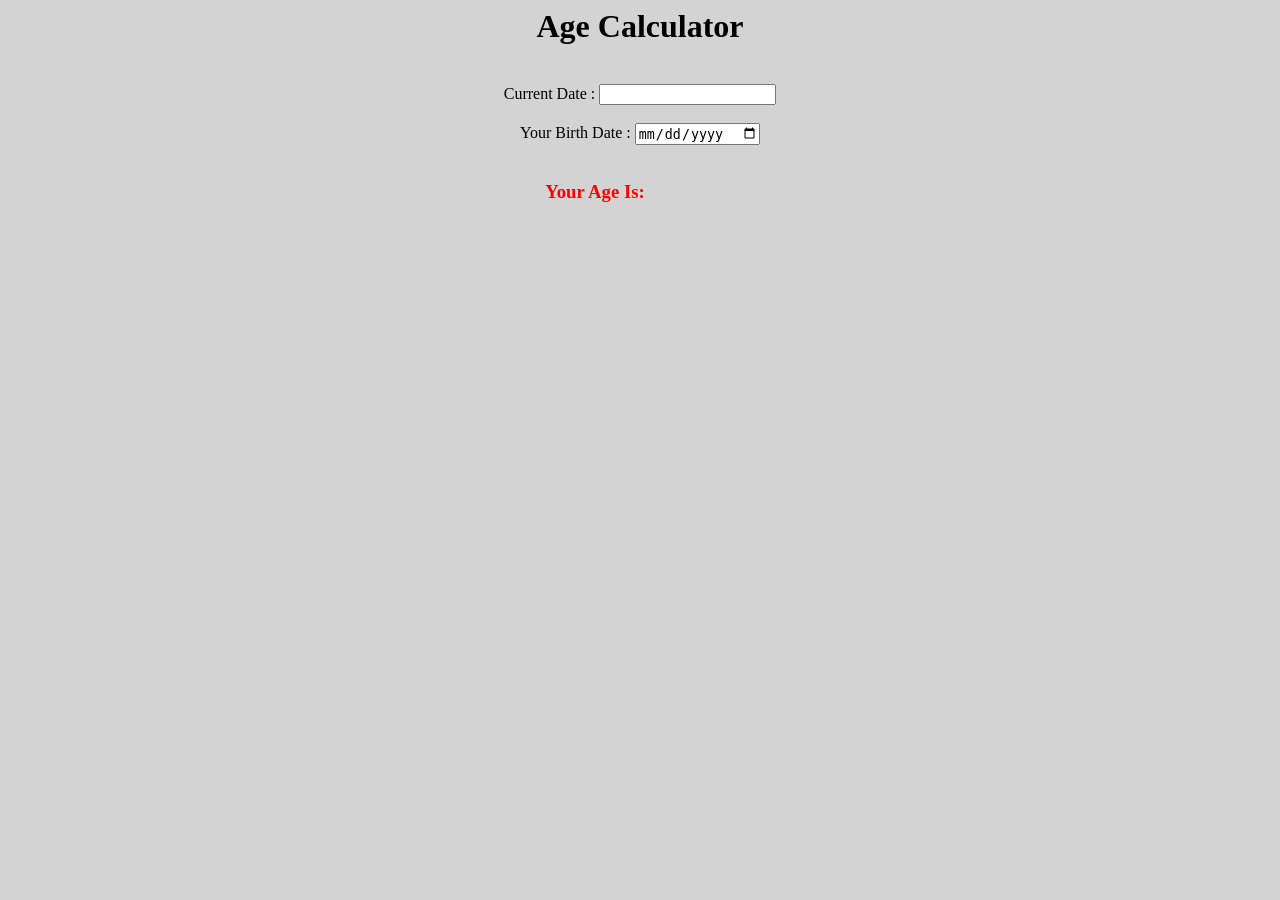
<file: age.html>
<html>
    <head>
        <title>Age Calculator</title>
    </head>
    <link rel="stylesheet" href="style.css">
   
    <body style="background: lightgray;">
        <div align="center" class="first">
            <h1>Age Calculator</h1><br>
            <label>Current Date : </label>
            <input type="text" id="dateInput" ><br><br>
            <label>Your Birth Date : </label>
            <input type="date" value="" id="date" oninput="agecalculator()"><br><br>
            <h3 style="color: red;margin-right: 90px;">Your Age Is:  <span id="Result"></span></h3>
        </div>
    </body>
</html>
<script src="main.js"></script>
</file>
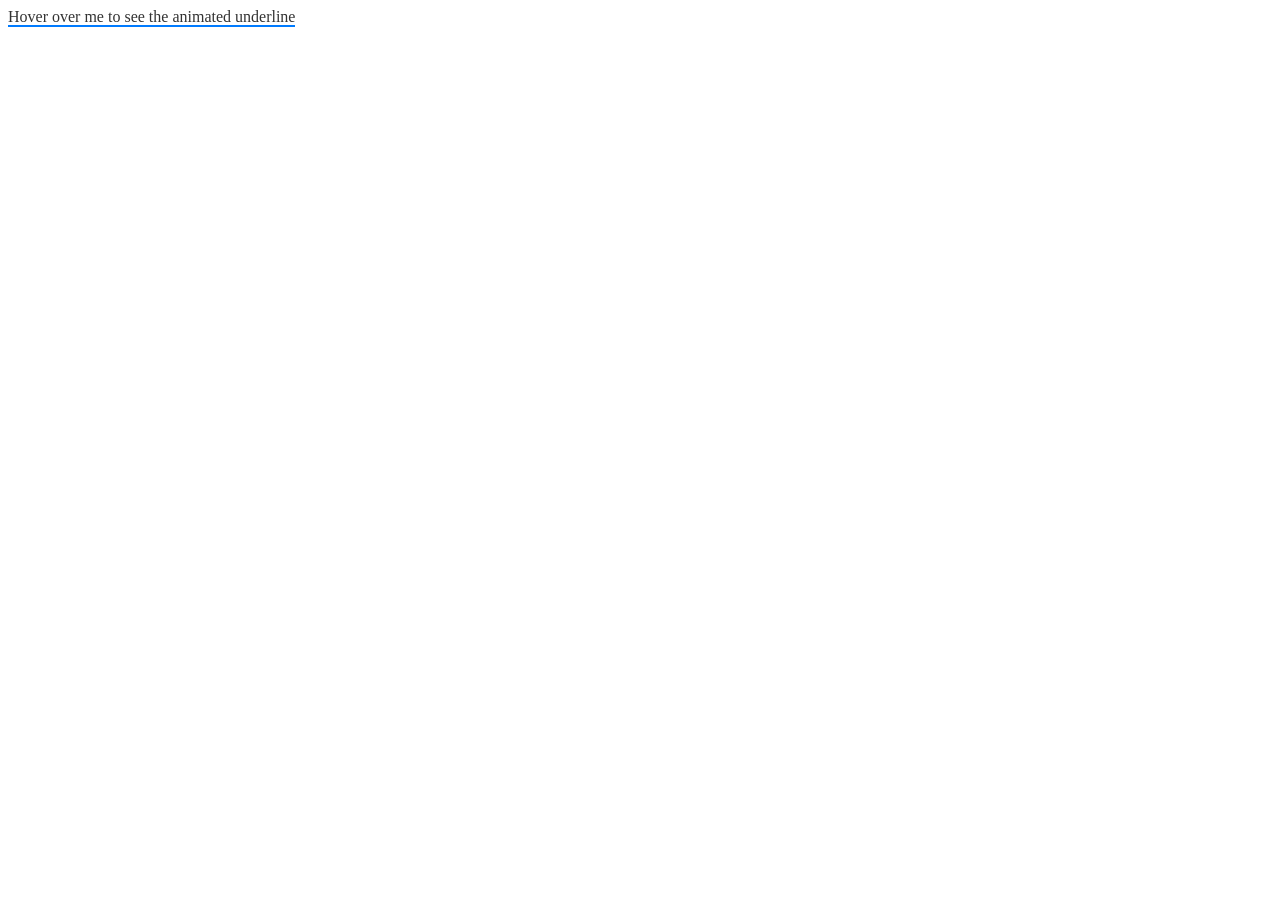
<file: ex.html>
<!DOCTYPE html>
<html lang="en">
<head>
<meta charset="UTF-8">
<meta name="viewport" content="width=device-width, initial-scale=1.0">
<title>Animated Underline</title>
<style>
    /* Define the styles for the link */
    .underline {
        position: relative;
        text-decoration: none;
        color: #333;
    }
    
    /* Define the styles for the animated underline */
    .underline::after {
        content: '';
        position: absolute;
        left: 0;
        bottom: -2px; /* Adjust the thickness of the underline */
        width: 100%;
        height: 2px; /* Adjust the thickness of the underline */
        background-color: #007bff; /* Adjust the color of the underline */
        transition: width 0.3s ease; /* Define the transition effect */
    }
    
    /* Define the hover effect to animate the underline */
    .underline:hover::after {
        width: 0; /* Shrink the underline on hover */
    }
</style>
</head>
<body>

<a href="#" class="underline">Hover over me to see the animated underline</a>

</body>
</html>
</file>
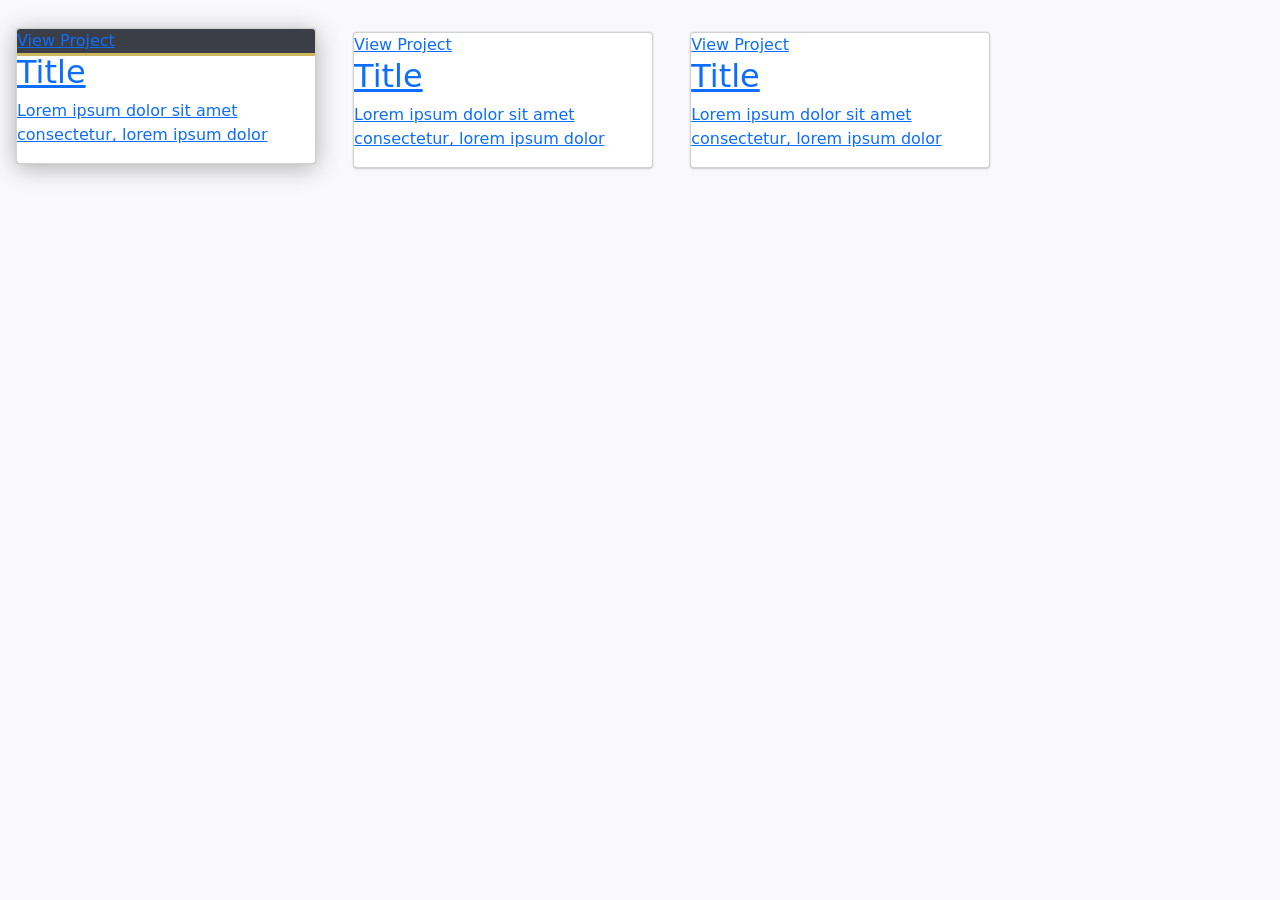
<file: ex1.html>
<!DOCTYPE html>
<html>
<head>
    <title>Example</title>
    <link rel="stylesheet" href="https://cdnjs.cloudflare.com/ajax/libs/OwlCarousel2/2.3.4/assets/owl.carousel.min.css">
    <link href="https://cdn.jsdelivr.net/npm/bootstrap@5.2.3/dist/css/bootstrap.min.css" rel="stylesheet">

    <style>
        /* Your CSS styles */
        /* Ensure no syntax errors or conflicts here */
        /********* TESTIMONIAL SECTION TESTIMONIAL SECTION *********/
        * {
	box-sizing: border-box;
}

html, body {
	width: 100%;
	height: 100%;
}

body {
	padding: 1rem 0;
	background: #f9f9fb;
}

.card {
	width: 300px;
	display: inline-block;
	margin: 1rem;
	border-radius: 4px;
	box-shadow: 0 -1px 1px 0 rgba(0,0,0,.05), 0 1px 2px 0 rgba(0,0,0,.2);
	transition: all .2s ease;
	background: #fff;
	position: relative;
	overflow: hidden;
	
	&:hover, &.hover {
		transform: translateY(-4px);
		box-shadow: 0 4px 25px 0 rgba(0,0,0,.3), 0 0 1px 0 rgba(0,0,0,.25);
		
		& .card-content {
			box-shadow: inset 0 3px 0 0 #ccb65e;
			border-color: #ccb65e;
		}
		
		& .card-img .overlay {
			background-color: rgba(25,29,38,.85);
			transition: opacity .2s ease;
			opacity: 1;
		}
	}
	
	&-img {
		position: relative;
		height: 224px;
		width: 100%;
		background-color: #fff;
		transition: opacity .2s ease;
		background-position: center center;
		background-repeat: no-repeat;
		background-size: cover;
		
		& .overlay {
			position: absolute;
			left: 0;
			top: 0;
			width: 100%;
			height: 100%;
			background-color: #fff;
			opacity: 0;
			
			& .overlay-content {
				line-height: 224px;
				width: 100%;
				text-align: center;
				color: #fff;
				
				& a {
					color: #fff;
					padding: 0 2rem;
					display: inline-block;
					border: 1px solid rgba(255,255,255,.4);
					height: 40px;
					line-height: 40px;
					border-radius: 20px;
					cursor: pointer;
					text-decoration: none;
					
					&:hover, &.hover {
						background: #ccb65e;
						border-color: #ccb65e;
					}
				}
			}
		}
	}
	
	&-content {
    width: 100%;
    min-height: 104px;
    background-color: #fff;
    border-top: 1px solid #E9E9EB;
    border-bottom-right-radius: 4px;
    border-bottom-left-radius: 4px;
		padding: 1rem 2rem;
		transition: all .2s ease;
		
		& a {
			text-decoration: none;
			color: #202927;
		}
		
		& h2, a h2 {
			font-size: 1rem;
			font-weight: 500;
		}
		
		& p, a p {
			font-size: .8rem;
			font-weight: 400;
			white-space: nowrap;
			overflow: hidden;
			text-overflow: ellipsis;
			color: rgba(32, 41, 28, .8);
		}
	}
}
    </style>
</head>
<body>
    <div class="card hover">
        <div class="card-img" style="background-image:url(https://images.unsplash.com/photo-1493847242172-d46053a1f671?ixlib=rb-0.3.5&ixid=eyJhcHBfaWQiOjEyMDd9&s=9f91dd5d50f16ba80af53a62d4caf2ce&auto=format&fit=crop&w=500&q=60);">
            <div class="overlay">
                <div class="overlay-content">
                    <a class="hover" href="#!">View Project</a>
                </div>
            </div>
        </div>
        
        <div class="card-content">
            <a href="#!">
                <h2>Title</h2>
                <p>Lorem ipsum dolor sit amet consectetur, lorem ipsum dolor</p>
            </a>
        </div>
    </div>
    
    <div class="card">
        <div class="card-img" style="background-image:url(https://images.unsplash.com/photo-1491374812364-00028bbe7d2f?ixlib=rb-0.3.5&ixid=eyJhcHBfaWQiOjEyMDd9&s=a22e4862c36c552e726815949fbcb41a&auto=format&fit=crop&w=500&q=60);">
            <div class="overlay">
                <div class="overlay-content">
                    <a href="#!">View Project</a>
                </div>
            </div>
        </div>
        
        <div class="card-content">
            <a href="#!">
                <h2>Title</h2>
                <p>Lorem ipsum dolor sit amet consectetur, lorem ipsum dolor</p>
            </a>
        </div>
    </div>
    
    <div class="card">
        <div class="card-img" style="background-image:url(https://images.unsplash.com/photo-1519176336903-04be58a477d2?ixlib=rb-0.3.5&ixid=eyJhcHBfaWQiOjEyMDd9&s=eda05ddcb3154f39fd8ce88fdd44f531&auto=format&fit=crop&w=500&q=60);">
            <div class="overlay">
                <div class="overlay-content">
                    <a href="#!">View Project</a>
                </div>
            </div>
        </div>
        
        <div class="card-content">
            <a href="#!">
                <h2>Title</h2>
                <p>Lorem ipsum dolor sit amet consectetur, lorem ipsum dolor</p>
            </a>
        </div>
    </div>
    <!-- End portfolio Section  --><!-- JavaScript libraries -->
<script src="https://ajax.googleapis.com/ajax/libs/jquery/3.6.0/jquery.min.js"></script>
<script src="https://cdnjs.cloudflare.com/ajax/libs/OwlCarousel2/2.3.4/owl.carousel.min.js"></script>
<script src="https://cdn.jsdelivr.net/npm/bootstrap@5.2.3/dist/js/bootstrap.bundle.min.js"></script>

<!-- Owl Carousel initialization -->
<script>
    $(document).ready(function() {
	
	$('.card').delay(1800).queue(function(next) {
		$(this).removeClass('hover');
		$('a.hover').removeClass('hover');
		next();
	});
});
</script>

</body>
</html>
</file>
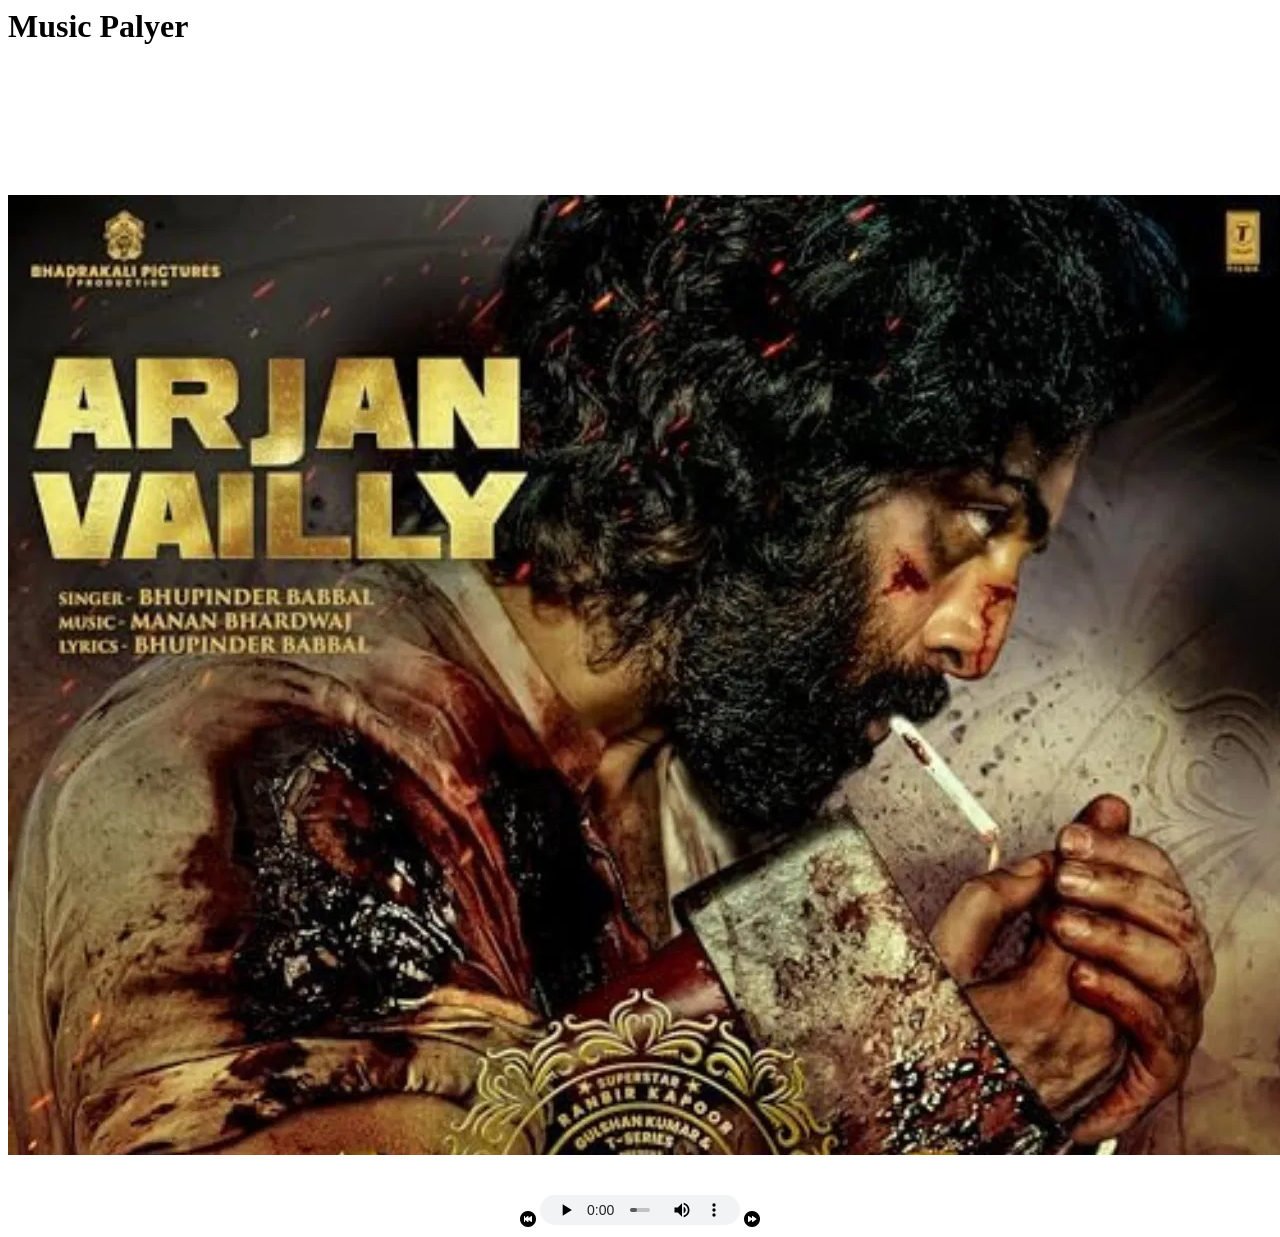
<file: music.html>
<html>
    <head>
        <title>Music</title>
    </head>
    <link rel="stylesheet" href="style.css">
    <script src="main.js"></script>
    <link rel="stylesheet" href="https://cdn.jsdelivr.net/npm/bootstrap-icons@1.11.3/font/bootstrap-icons.min.css">
    <body class="background"> 
        <h1>Music Palyer</h1>
        <div align="center" style="margin-top: 150px;">
            <img src="arjan valley.webp" id="img">
        </div>
        <div align="center" style="margin-top: 40px;">
            <div style="display: inline;"><i class="bi bi-skip-backward-circle-fill" id="backward" onclick="backward()"></i></div>
            <div style="display: inline;">
                <audio controls style="width: 200px;background: transparent;height: 30px;" id="myaudio">
                    <source src="arjan valley.mp3" type="audio/mpeg" id="source">
                  </audio>
            </div>
            <div style="display: inline;"><i class="bi bi-fast-forward-circle-fill" id="forward" onclick="forward()"></i></div>
        </div>
    </body>
</html>
</file>
<file: style.css>
body
{
    /* margin: 0px; */
    /* padding: 0px; */
    background-image: url(https://wallpapercave.com/wp/wp3194559.jpg);
    background-repeat: no-repeat;
    background-size: cover;
    background-attachment: fixed;
}
::-webkit-scrollbar{
  width:6px;
}
::-webkit-scrollbar-track{
  background: black;
}
::-webkit-scrollbar-thumb{
  background: wheat;
}
.navbar-brand h2
{
    color: wheat;
    position: relative;
    top: 30px;
}
.navbar {
  min-height: 0px; /* Change the value to your desired height */
}
.header_wrapper .nav-item .nav-link{
    position:relative;
    top: 30px;
    font-size: 16px;
    font-weight: 500;
    color: white;
    display: inline-block;
    margin-left: 8px;
    
  }
  @media screen and (width <= 996px) {
    
    .navbar-brand h2
    {
        color: wheat;
        position: relative;
        top: 0px;
    }
  }
  .header_wrapper .nav-item .nav-link::after{
    position: absolute;
    content: '';
    left:0;
    width:0;
    height: 2px;
    background:rgb(235, 235, 25) ;
    transition: 0.3s;
    bottom: 0;
  }
  .header_wrapper .nav-item .nav-link.active::after,
  .header_wrapper .nav-item .nav-link:hover::after{
    width: 100%;
  }
  .header_wrapper .nav-item .nav-link.active,
  .header_wrapper .nav-item .nav-link:hover{
    color: wheat;
  }
  .header-scrolled{
    position: fixed;
    top:0;
    left:0;
    width:100%;
    background-color: yellow;
    -webkit-box-shadow:0 4px 6px rgba(12,0,46,.05);
    box-shadow: 0 4px 6px rgba(12, 0, 46, .05);
  }
  .header-scrolled .nav-item .nav-link.active,
  .header-scrolled.nav-item .nav-link:hover{
    color: wheat;
  }
  .nav-colored { 
    background-color:#000;
    padding: 0px;
    margin: 0px;
    min-height: 0px;
  
  }
  .nav-transparent { background-color:transparent;}
  .bi .bi-list
  {
    color: white;
    font-size: 30px;
    
  }
  .home-wrapper .home
  {
    height: 500px;
    width: 100%;
    background: black;
    position: relative;
    top: 0px;
  }
  .home-wrapper h1
  {
    color: white;
    /* text-align: center; */
    position: relative;
    top: 70px;
    left: 30px;
  }
  .home-wrapper h3
  {
    color: white;
    /* text-align: center; */
    position: relative;
    top: 70px;
    left: 30px;
  }
   .button {
    position: relative;
    top: 55px;
    left: 35px;
    background-color: transparent;
    border: 2px solid wheat;
    border-radius: 10%;
    font-size: 22px;
    color: wheat;
    padding: 10px;
    width: 150px;
    text-align: center;
    transition-duration: 0.4s;
    text-decoration: none;
    overflow: hidden;
    cursor: pointer;
  }
  
  .button:after {
    content: "";
    background: #f1f1f1;
    display: block;
    position: absolute;
    padding-top: 300%;
    padding-left: 350%;
    margin-left: -20px !important;
    margin-top: -120%;
    opacity: 0;
    transition: all 0.8s
  }
  
  .button:active:after {
    padding: 0;
    margin: 0;
    opacity: 1;
    transition: 0s
  }

  .home-wrapper img
  {
    position: absolute;
    top: 40px;
    height: 400px;
    width: 450px;
    filter: grayscale(100%);
    box-shadow: 3px 5px 30px gray;
  }
  .home-wrapper img:hover
  {
    filter: grayscale(0%);
    box-shadow: 3px 10px 5px orangered;
    transform: translateY(-15px);
    transition: 0.5s;
  }
  @media screen and (width <= 996px) {
    .home-wrapper img
    {
      height: 200px;
      width: 250px;
      border-radius: 100%;
      position: relative;
      left: 0px;
    }
    .home-wrapper h1
    {
      color: white;
      /* text-align: center; */
      position: relative;
      top: 70px;
      left: 0px;
      font-size: 30px;
    }
    .home-wrapper h3
    {
      color: white;
      /* text-align: center; */
      position: relative;
      top: 50px;
      left: 0px;
      font-size: 20px;
    }
     .button
    {
      font-size: 15px;
      width: 100px;
      top: 20px;
    }
    .home-wrapper .btn1
    {
      position: relative;
      left: 0px;
      margin-left: 0px;
    }
    .home-wrapper .btn2
    {
      position: relative;
      left: 0px;
      margin-left: 0px;
    }
    
  }
  #icon
  {
    position: relative;
    top: 90px;
    /* left: 50px; */
  }
  #icon i {
    font-size: 30px;
    padding: 10px;
    color: wheat;
    position: relative;
    left: 30px;
  }
  
  #icon i:hover {
    color: whitesmoke;
    text-shadow: 2px 2px 4px wheat;
    transform: translateY(-50px);
  }
  @media screen and (width <= 996px) {

    #icon i
    {
      visibility: hidden;
      position: relative;
      left: 0px;
    }
    
  }
  .about-wrapper .about
  {
    height: auto;
    width: 100%;
    background: black;
  }
  .about-wrapper img
  {
    height: 450px;
    width: 450px;
    position: relative;
    top: 30px;
    left: 20px;
    filter: grayscale(100%);
  }
  .about-wrapper img:hover
  {
    filter: grayscale(0%);
    box-shadow: 3px 4px 5px orangered;
    transform: translateY(-15px);
    transition: 0.5s;
  }
  .about-wrapper p
  {
    font-size: 20px;
    font-weight: 50px;
  }
  @media screen and (width >=996px) {

    .about-wrapper .about
    {
      height: 500px;
      width: 100%;
      background: black;
    }
    
  }
  @media screen and (width <= 996px) {

    .about-wrapper img
    {
      height: 400px;
      width: 400px;
      position: relative;
      top: 30px;
      left: 90px;
    }
    
  }
  .about-wrapper h3
  {
    color: wheat;
    position: relative;
    top: 30px;
    text-align: center;
    font-family: fornian FB;
  }
  .about-wrapper h5
  {
    position: relative;
    top: 40px;
    color:antiquewhite;
    text-decoration: dotted;
    border-left: 2px solid white;
    text-align: justify;
  }
  .about-wrapper p
  {
    position: relative;
    top: 40px;
    color: whitesmoke;
    

  }
  .skills-wrapper .skills
  {
    background: black;
    height: auto;
    width: 100%;
  }
  @media screen and (width >= 996px) {

    .skills-wrapper .skills
    {
      background: black;
      height: 500px;
      width: 100%;
    }
    
  }
  .skills-wrapper h3
  {
    color: wheat;
    text-align: center;
    position: relative;
    top: 20px;
    font-family: fornian FB;
  }
 
.skills-wrapper .single-progress{
  margin-top: 26px;
  position:relative;
  overflow: hidden;
}
.skills-wrapper .single-progress .progress{
  height: 4px;
  border-radius: 4px;
  box-shadow: none;
  background-color:white;
  overflow: visible;


}
.skills-wrapper .single-progress .progress-bar{
  background-image: wheat;
}
.skills-wrapper .single-progress h6{
  text-align:left;
  color: white;

}
.skills-wrapper .single-progress .label{
  position: absolute;
  right: 0;
  top: 0;
  color: white;
  font-size: 15px;
}
.skill-wrapper .skill
{
  background: black;
  height: 560px;
  width: 100%;
  position: relative;
  top: 250px;
  left: 10px;
}
@media screen and (width >=996px) {
  
  .skill-wrapper .skill
{
  background: black;
  height: 500px;
  width: 100%;
  position: relative;
  top: 250px;
  left: 10px;
}
}
.skill-wrapper h3
{
  color: wheat;
  text-align: center;
  position: relative;
  top: 20px;
  font-family: fornian FB;
}
.skill-wrapper img
{
  height: 100px;
  width: 100px;
  border-top-right-radius: 50px;
  border-bottom-left-radius: 50px;
  justify-content: center;
  position: relative;
  top: 50px;
  left: 10px;
}
.skill-wrapper img:hover
{
  transform: translateY(-15%);
  transition: 0.3s;
  box-shadow: 5px 5px 4px grey;
}
.carousel-item {
  text-align: center;
} 
.hobbies-wrapper .hobby
{
  background: black;
  height: auto;
  width: 100%;
  position: relative;
  top: 0px;
  left: 10px;
}
@media screen and (width >= 996px) {
  
  .hobbies-wrapper .hobby
  {
    background: black;
    height: 580px;
    width: 100%;
    position: relative;
    top: 350px;
    left: 10px;
}
}
.hobbies-wrapper h3
{
  color: wheat;
  text-align: center;
  position: relative;
  top: 20px;
  font-family: fornian FB;
}
/* .hobbies-wrapper img
{
  height: 400px;
  width: 400px;
  justify-content: center;
  position: relative;
  top: 50px;
  left: 10px;
} */

.hobby-container {
  position: relative;
  width: 50%;
  max-width: 300px;
  text-align: center;
  /* display: flex; */
  justify-content: center;
  align-items: center;
}

.image {
  display: block;
  width: 100%;
  height: 200px;
  position: relative;
  top: 40px;
  left: 40px;
  transform: translate(-50);

}

.overlay {
  position: relative; 
  bottom: 25px; 
  left: 40px;
  background: rgb(0, 0, 0);
  background: rgba(0, 0, 0, 0.5); /* Black see-through */
  color: #f1f1f1; 
  width: 100%;
  transition: .5s ease;
  opacity:0;
  color: white;
  font-size: 20px;
  padding: 20px;
  text-align: center;
}
@media screen  and (width <= 996px) {
  .image {
    display: block;
    width: 100%;
    height: 200px;
    position: relative;
    top: 40px;
    left: 150px;
    transform: translate(-50);
  
  } 
  .overlay {
    position: relative; 
    bottom: 25px; 
    left: 150px;
    background: rgb(0, 0, 0);
    background: rgba(0, 0, 0, 0.5); /* Black see-through */
    color: #f1f1f1; 
    width: 100%;
    transition: .5s ease;
    opacity:0;
    color: white;
    font-size: 20px;
    padding: 20px;
    text-align: center;
  }
}
.hobby-container:hover .overlay {
  opacity: 1;
}

.hobby-container:hover
{
  transform: translateY(-15px);
  transition: 0.3s;
}
.resumes-wrapper .resume
{
  background: black;
  height: auto;
  width: 100%;
  position: relative;
  top: 400px;
  left: 10px;
}
@media screen and (width >= 996px) {
  
  .resumes-wrapper .resume
    {
      background: black;
      height: auto;
      width: 100%;
    }
}
.resumes-wrapper h3
  {
    color: wheat;
    text-align: center;
    position: relative;
    top: 10px;
    font-family: fornian FB;
  }


.resumes-wrapper .card{

  width: 400px;
  color: wheat;
  background: transparent;
  /* border: 2px solid wheat; */
}
.resumes-wrapper .card p {
  color:white;
  background: transparent;
  line-height: 1.5rem;
  /* border: 2px solid wheat; */
}
.resumes-wrapper .card ul li{
  color:white;
  background: transparent;
  line-height: 1.5rem;
}
.border-with-bullets {
  position: relative;
  padding-left: 20px; /* Adjust as needed */
}
.border-with-bullets::before {
  content: '';
  position: absolute;
  top: 0;
  bottom: 0;
  left: 0;
  width: 3px; /* Adjust thickness of the border */
  background-color:white; /* Adjust color of the border */
}
.border-with-bullets::after {
  content: '';
  position: absolute;
  top: 0;
  left: 0;
  width: 10px; /* Adjust distance of the bullet points from the left border */
  height: 10px; /* Adjust size of the bullet points */
  background-color:wheat; /* Adjust color of the bullet points */
  border-radius: 50%;
}
.service-wrapper .service{

  background: black;
  height: auto;
  width: 100%;
  position: relative;
  top: 50px;
  left: 10px;
}
@media screen and (width >= 996px) {
  .service-wrapper .service{
    height: 450px;
  }
}
.service-wrapper h3
  {
    color: wheat;
    text-align: center;
    position: relative;
    top: 10px;
    font-family: fornian FB;
  }
  .service-wrapper .card{
    height: auto;
    width: auto;
    background: black;
    color: white;
    border: 2px solid wheat;
  }
  /* .service-wrapper .card .card-title{
    color: wheat;
  }
  .service-wrapper .card .card-title:hover{
    color:black;
  } */
.service-wrapper .card {
  width: auto;
  height: auto;
  box-shadow: rgba(0, 0, 0, 0.24) 0px 3px 8px;
  background: transparent;
  color: white;
  transition: all 0.5s ease;
  cursor: pointer;
  user-select: none;
  z-index: 10;
  overflow: hidden;
  border: 2px solid wheat;
}
.service-wrapper .card:hover {

  background: wheat;
  color: black!important;
  transform: translatey(-15px);
}
.gallery-wrapper .gallery{
  height: 500px;
  width: 100%;
  background: black;
  position: relative;
  top: 100px;
  left: 10px;
}
.gallery-wrapper .scroll-container {
  overflow: auto;
  white-space: nowrap;
  padding: 10px;
}

.gallery-wrapper .scroll-container img {
  padding: 10px;
  filter: grayscale(100%);
}
.gallery-wrapper .scroll-container img:hover
{
  filter: grayscale(0%);
  transition: 0.5s;
  transform: translateY(-15px);
}
.gallery-wrapper h3
  {
    color: wheat;
    text-align: center;
    position: relative;
    top: 10px;
    font-family: fornian FB;
  }
  .testimonial-wrapper .testimonial2{

    height: 520px;
    width: 100%;
    background: black;
    position: relative;
    top: 150px;
  }
  .testimonial-wrapper h3
  {
    color: wheat;
    text-align: center;
    position: relative;
    top: 10px;
    font-family: fornian FB;
  }
  /********* TESTIMONIAL SECTION TESTIMONIAL SECTION *********/
.testimonial {
	padding: 50px 30px;
	background-color: black;
	border-radius: 20px;
	border: 1px solid wheat;
	box-shadow: 0 0.375rem 1.5rem 0 rgba(140, 152, 164, 0.125);
  color: white;
}
.testimonial img {
	width: 90px !important;
	height: 90px !important;
	border-radius: 50px;
}
.testimonial p {
	font-size: 16px;
	letter-spacing: 0.5px;
	word-spacing: 2px;
  color: white;
}
.owl-carousel .owl-dots {
	text-align: center;
	margin-top: 50px;
}
.owl-carousel .owl-dot {
	width: 12px;
	height: 12px;
	border-radius: 50%;
	border: 1px solid gray !important;
	margin-right: 10px;
}
.owl-carousel .owl-dots .active {
	border: 1px solid wheat !important;
	background: wheat;
}
@media screen and (max-width:768px) {
	.testimonial img {
		width: 50px !important;
		height: 50px !important;
		border-radius: 50px;
	}
}
@media screen and (max-width:500px) {
	.testimonial img {
		width: 60px !important;
		height: 60px !important;
		border-radius: 50px;
	}
}
/*********HEADING SECTION HEADING SECTION*********/
.heading-section {
	padding-bottom: 30px;
	padding-top: 80px;
}
.heading-section h2 {
	text-align: center;
	color: white;
	font-size: 40px;
	margin-bottom: 15px;
}
.heading-section p {
	font-size: 15px;
	text-align: center;
	margin-bottom: 30px;
}
.heading-borders {
	text-align: center;
	justify-content: center;
	display: flex;
}
.heading-borders span {
	border: 1px solid red;
	width: 5%;
	margin-bottom: 20px;
}
@media screen and (max-width:768px) {
	.heading-section h2 {
		font-size: 30px;
		margin-bottom: 5px;
	}
	.heading-borders span {
		width: 8%;
	}
}
@media screen and (max-width:500px) {
	.heading-borders span {
		width: 25%;
	}
	.heading-section h2 {
		font-size: 30px;
	}
}

  .project-wrapper .project{

    height: auto;
    width: 100%;
    background: black;
    position: relative;
    top: 200px;
  }
  .project-wrapper h3
  {
    color: wheat;
    text-align: center;
    position: relative;
    top: 10px;
    font-family: fornian FB;
  }
  .project-wrapper img
  {
    width: 300px;
    height: 150px;
  }
  .go-corner {
    display: flex;
    align-items: center;
    justify-content: center;
    position: absolute;
    width: 32px;
    height: 32px;
    overflow: hidden;
    top: 0;
    right: 0;
    background-color: wheat;
    border-radius: 0 4px 0 32px;
  }
  
  .go-arrow {
    margin-top: -4px;
    margin-right: -4px;
    color: black;
    font-family: courier, sans;
  }
  
  .card1 {
    display: block;
    position: relative;
    max-width: 262px;
    background-color: transparent;
    border-radius: 4px;
    padding: 32px 24px;
    margin: 12px;
    text-decoration: none;
    z-index: 0;
    overflow: hidden;
    color: white;
    border: 2px solid wheat;
    &:before {
      content: "";
      position: absolute;
      z-index: -1;
      top: -16px;
      right: -16px;
      background: wheat;
      height: 32px;
      width: 32px;
      border-radius: 32px;
      transform: scale(1);
      transform-origin: 50% 50%;
      transition: transform 0.25s ease-out;
    }
  
    &:hover:before {
      transform: scale(21);
    }
  }
  
  .card1:hover {
    h6 {
      transition: all 0.3s ease-out;
      color: black;
    }
    span {
      transition: all 0.3s ease-out;
      color: black;
    }
  }
  
  #top
  {
    /* float: right; */
    border: none;
    position: relative;
   
  }
  #top i
  {
    font-size: 40px;
    float: right;
    color: gray;
    position: fixed;
    top: 460px;
    right: 50px;
    /* border: 1px solid wheat; */
    /* border-radius: 50%; */
  }
  .hide{
    display: none;
  }
  .show{
    visibility: visible;
  }
  @media screen and (width < 996px) {
    #top i{
      top: 1250px;
    }
    
  }
  .contact-wrapper .contact{

    height: auto;
    width: 100%;
    background: black;
    position: relative;
    top: 250px;
  }
  .contact-wrapper h3
  {
    color: wheat;
    text-align: center;
    position: relative;
    top: 10px;
    font-family: fornian FB;
  }
  .contact-wrapper label
  {
    color: white;
    font-size: 20px;
    font-family: fornian FB;

  }
  .contact-wrapper input{
    background: transparent;
    border: 1px solid wheat;
    width: 100%;
  }
  @media screen and (width < 996px) {
    .contact-wrapper input{
      width: 80%;
    }
    
  }
  .contact-wrapper  input::placeholder {
    color: white; /* Change this to whatever color you prefer */
  }
  .contact-wrapper iframe{
    border-top-left-radius: 10%;
    border-top-right-radius: 10%;
    border-bottom-left-radius: 10%;
    border-bottom-right-radius: 10%;
  }
  .footer-wrapper .footer{

    height: 80px;
    width: 100%;
    background: black;
    position: relative;
    top: 300px;
  }
  .footer-wrapper h6{
    padding-top: 20px;
    color: white;
  }
  @media screen and (width<768px) {
    
    .footer-wrapper h6{
      padding-top: 20px;
      color: white;
      font-size: 15px;
    }
  }
  #icon2
  {
    position: relative;
    top: 0px;
    /* left: 50px; */
  }
  #icon2 i {
    font-size: 30px;
    padding: 10px;
    color: wheat;
    position: relative;
    left: 30px;
  }
  
  #icon2 i:hover {
    color: whitesmoke;
    text-shadow: 2px 2px 4px wheat;
    transform: translateY(-50px);
    /* font-size: 10px; */
  }

  @media screen and (width >= 996px) {

    #icon-div
    {
      visibility:hidden;
      position: relative;
      left: 0px;
      /* font-size: 10px; */
    }
    #icon2 i{
      font-size: 10px
    }
    
  }
</file>
